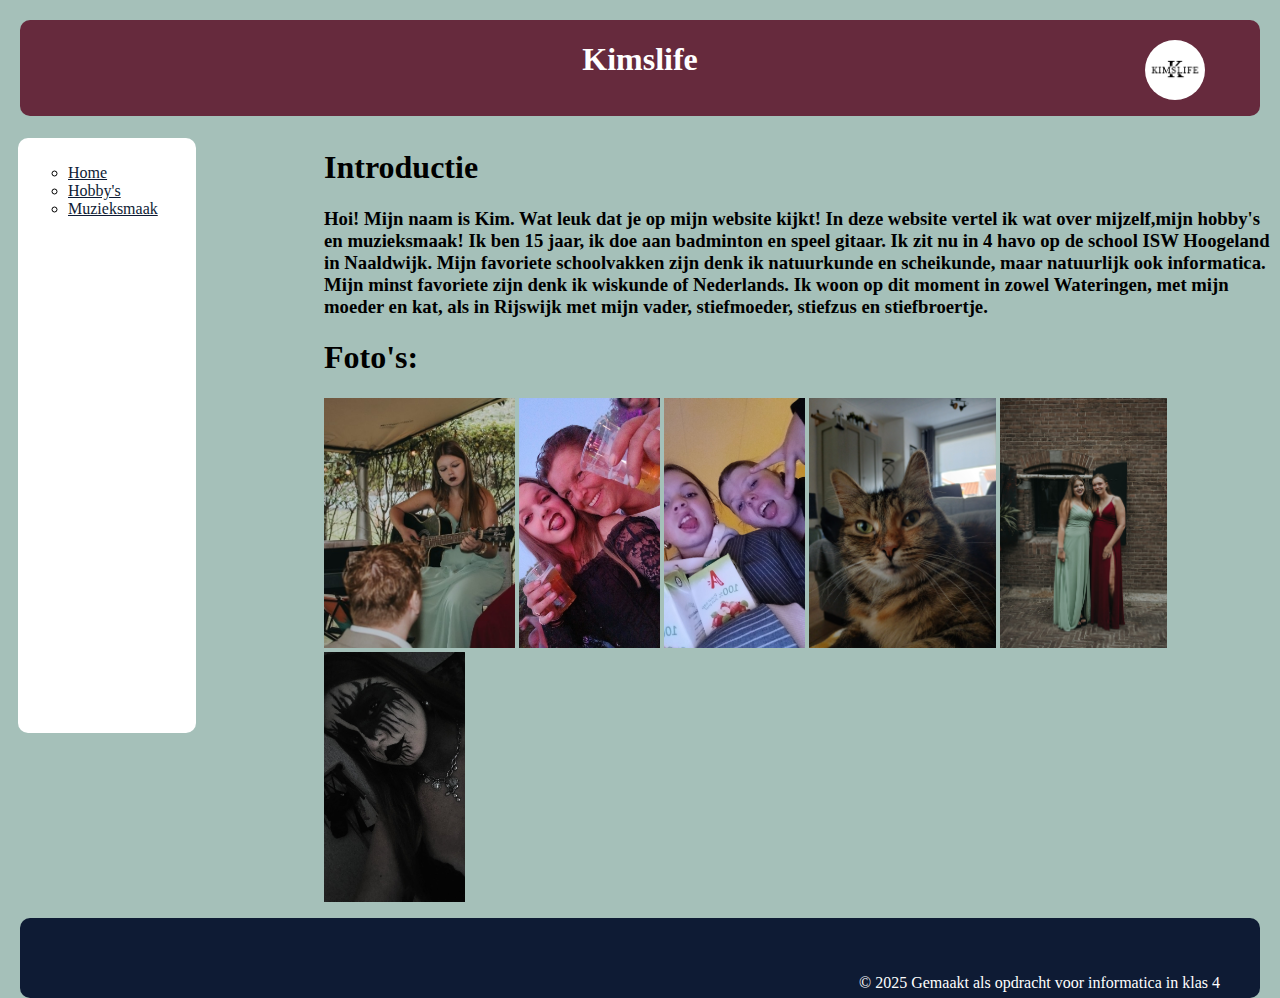
<file: index.html>
<!DOCTYPE html>
<html>

<head>
  <meta charset="utf-8">
  <meta name="viewport" content="width=device-width">
  <title>Kimslife</title>
  <link href="style.css" rel="stylesheet" type="text/css">
</head>


<body>

  <header>
<h1> 
  Kimslife 
</h1>

<img src="logo.png" alt="logo">
</header>


<nav> 
  <ul>
    <li>
      <a href="home">Home</a>
    </li>
    <li>
<a href="hobbys.html">Hobby's</a>
    </li>
    <li>
      <a href="muzieksmaak.html">Muzieksmaak</a>
    </li>
  </ul>
</nav>

<main>
  
    <h1>Introductie</h1>
  
  
    <h3>
   Hoi! Mijn naam is Kim. Wat leuk dat je op mijn website kijkt!
In deze website vertel ik wat over mijzelf,mijn hobby's en muzieksmaak!

    Ik ben 15 jaar, ik doe aan badminton en speel gitaar.
    Ik zit nu in 4 havo op de school ISW Hoogeland in Naaldwijk.
Mijn favoriete schoolvakken zijn denk ik natuurkunde en scheikunde, maar natuurlijk ook informatica. Mijn minst favoriete zijn denk ik wiskunde of Nederlands.
Ik woon op dit moment in zowel Wateringen, met mijn moeder en kat, als in Rijswijk met mijn vader, stiefmoeder, stiefzus en stiefbroertje.
    </h3>


<h1>Foto's:</h1>
    <img src="thumbnail_Screenshot_20251117_115041_Gallery.jpg" alt="ik" height="250">
    <img src="1000029225.jpg" alt="ik en mijn moeder" height="250">
  <img src="1000029227.jpg" alt="ik en een vriendin" height="250">
  <img src="1000026267.jpg" alt="mijn kat" height="250">
  <img src="1000029359.jpg" alt="ik en mijn zus" height="250">
  <img src="1000027703.jpg" alt="ik met corpse paint" height="250">
  
  
</main>

<footer>
     <p>&copy; 2025 Gemaakt als opdracht voor informatica in klas 4</p>

</footer>

</body>

</html>
</file>
<file: style.css>
/************************* DEBUG SETTINGS *************************/

/* Settings to help find errors in your css
   uncomment temporarily to enable */

/* Add dotted line around all boxes.
   This makes size of boxes visible.
   Warning 1: this settings may change your layout.
   Warning 2: keep the * as selector for all tags when uncommenting. */
/*  * {border: 1px dotted black;}   */
  
/* Add semi-transparant dark background to all boxes
   The more boxes are on top of eachother the darker tghe background color
   Warning: keep the * as selector for all tags when uncommenting. */
/*  * {background-color: rgba(0,0,0,5%);}  */

/************************* BASE SETTINGS *************************/

/* Settings to make it easier for you
   uncomment permanently when you understand the meaning of them */
   
/* border is included in width en height of boxes */
/* * { box-sizing: border-box; } */

/* standard margin 0 pixels */
/* * { margin: 0px; } */

/* hide everything larger than the dimensions of the div-box
   important side effect: browser usually doesn't take floats
   into account when determining height of div, leading to 
   div with height zero. With this settings, height of div-boxes
   willl be large enough to fit floats inside. */
/* div { overflow: hidden; }

/************************* YOUR SETTINGS *************************/

/* add your css here, feel free to use comments and order them logically for better readability */
:root {
    --bg-light: #a5c0b9;
    --text-dark: #ffffff;
    --font-main: "Amarante", serif;
  --weight: 400;
  --style: normal;
  --blue:  #0E1B34
}

body{
   display:grid;
   grid-template-areas:
   "header header"
   "nav main"
   "footer footer";
   grid-template-columns:1fr 3fr;
   grid-template-rows:120px 1fr 60px;
   background-color: var(--bg-light);

}
header{
   grid-area: header;
   background-color: #662a3d;
   color: var(--text-dark);
   margin: 12px;
   border-radius: 10px;
   text-align: center;
   
}

header img {
   position: absolute;
   right: 75px;
   top: 40px;
   height: 60px;
   border-radius: 200px;

}
nav{
   grid-area: nav;
   background-color: var(--text-dark);
   margin: 10px;
   height: 575px;
   padding: 10px;
  border: 10px;
  border-radius: 10px;
  width: 50%;
}

nav ul{
   list-style: circle;

}

nav a {
   color: var(--blue);
}

nav a:hover {
   color: #846473;
}

main{
   text-align: start;
   grid-area: main;

}

.hobbies article {
   width: 20%;
}

.hobbies {
      display: flex;
   gap: 100px;
}

.muzieksmaak article{
   width: 20%;
}

.muzieksmaak{
   display: flex;
   gap: 100px;
}








footer{
   grid-area: footer;
   background-color: var(--blue);
   margin: 12px;
   padding: 40px;
   border: 20px;
   border-radius: 10px;
   color: var(--text-dark);
text-align: end;
}
</file>
